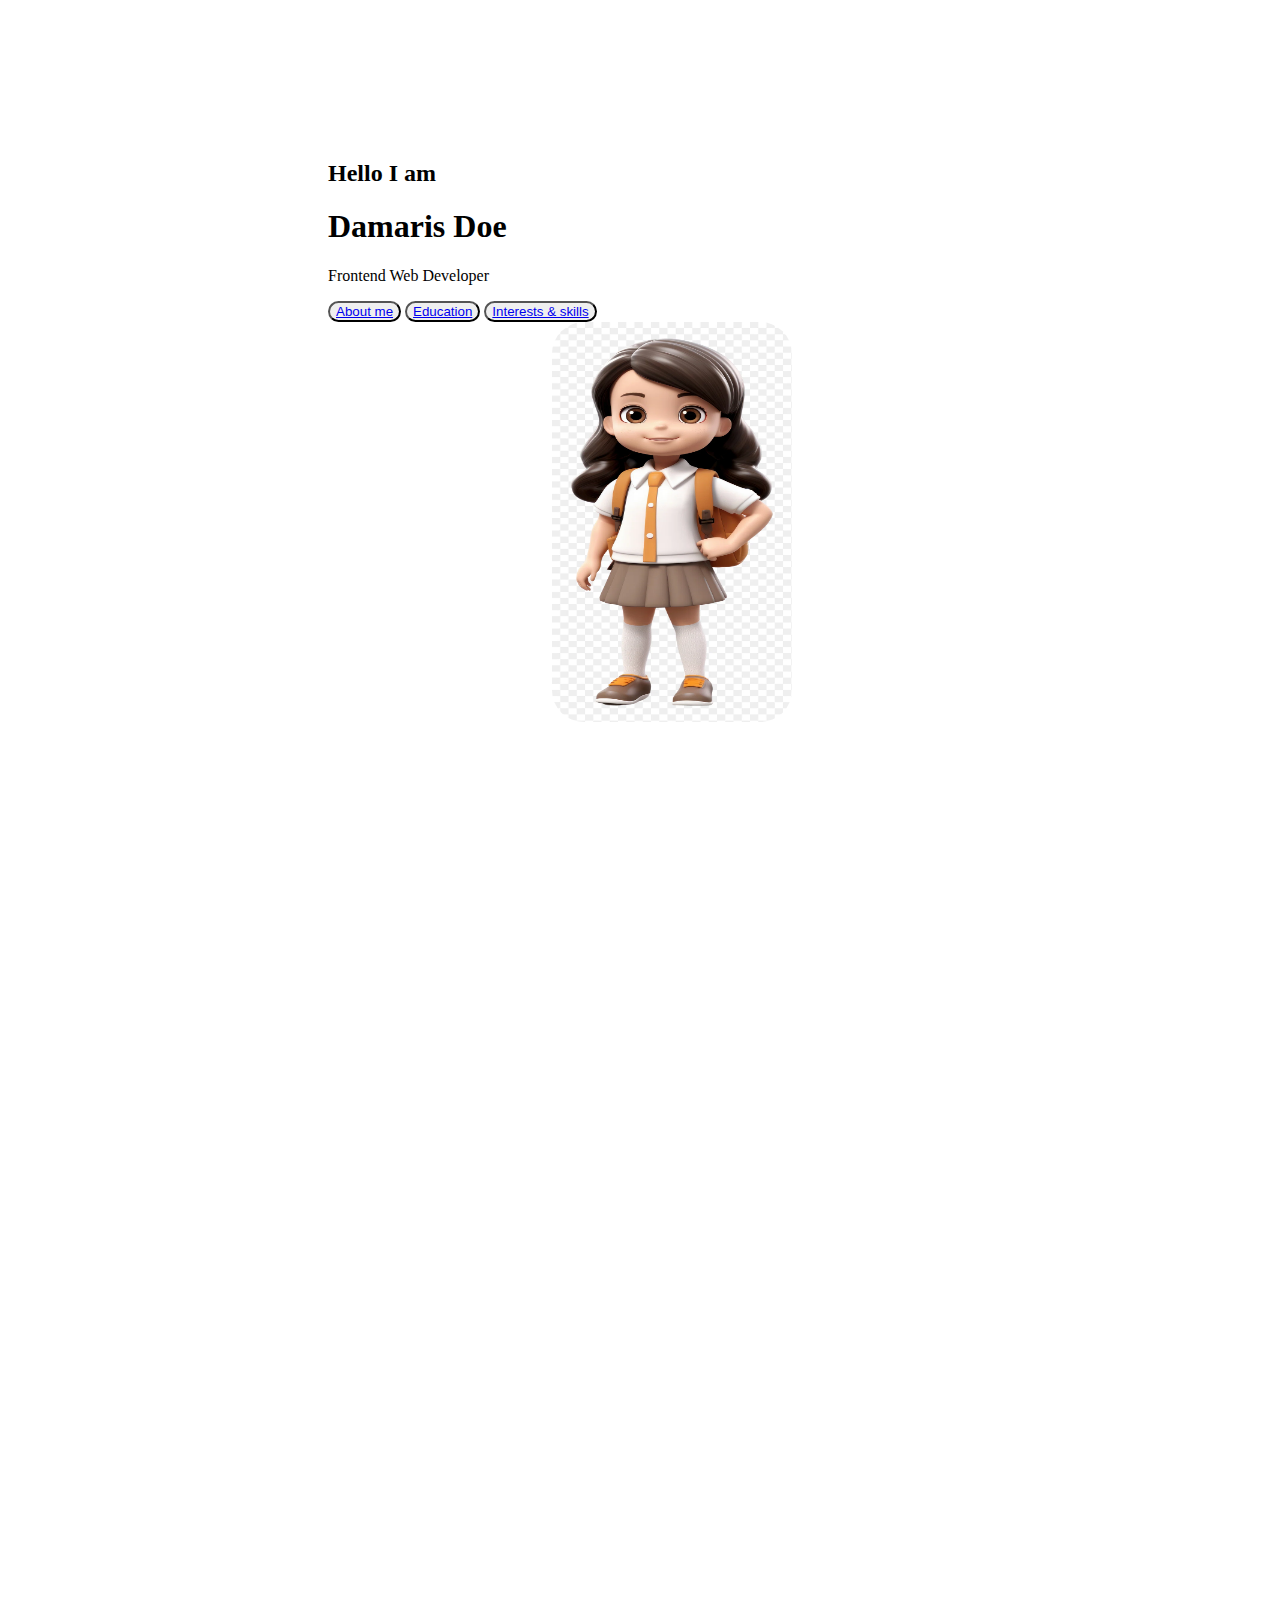
<file: index.html>
<!DOCTYPE html>
<html lang="en">
<head>
    <meta charset="UTF-8">
    <meta name="viewport" content="width=device-width, initial-scale=1.0">
    <title>My Portfolio</title>
    <link rel="stylesheet" href="index.css">
</head>
<body>
    <div class="sec1">
        <h2>Hello I am</h2>
        <h1>Damaris Doe</h1>
        <p>Frontend Web Developer</p>
        <button><a href="./about.html"> About me</a></button>
        <button><a href="./edu.html">Education</a></button>
        <button><a href="./skills.html">Interests & skills</a></button>
        <img src="girl.png" alt="my image">
    </div>

</body>
</html>
</file>
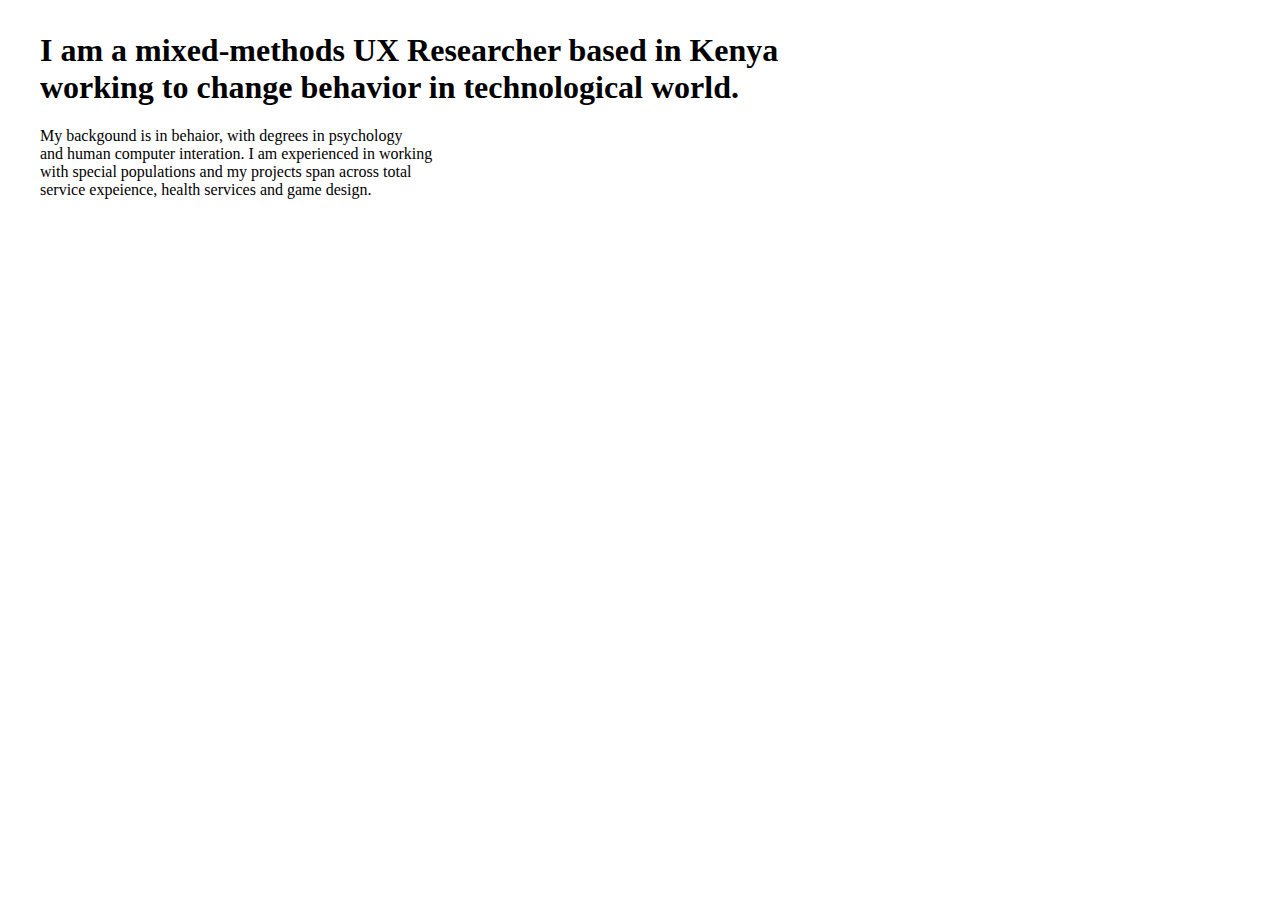
<file: about.html>
<!DOCTYPE html>
<html lang="en">
<head>
    <meta charset="UTF-8">
    <meta name="viewport" content="width=device-width, initial-scale=1.0">
    <title>About me</title>
    <link rel="stylesheet" href="index.css">
</head>
<body>
    <div class="about">
        <h1>I am a mixed-methods UX Researcher based in Kenya <br>
        working to change behavior in technological world.</h1>
        <p>My backgound is in behaior, with degrees in psychology  <br>
            and human computer interation. I am experienced in working <br>
             with special populations and my projects span across total <br>
             service expeience, health services and game design.</p>
    </div>
</body>
</html>
</file>
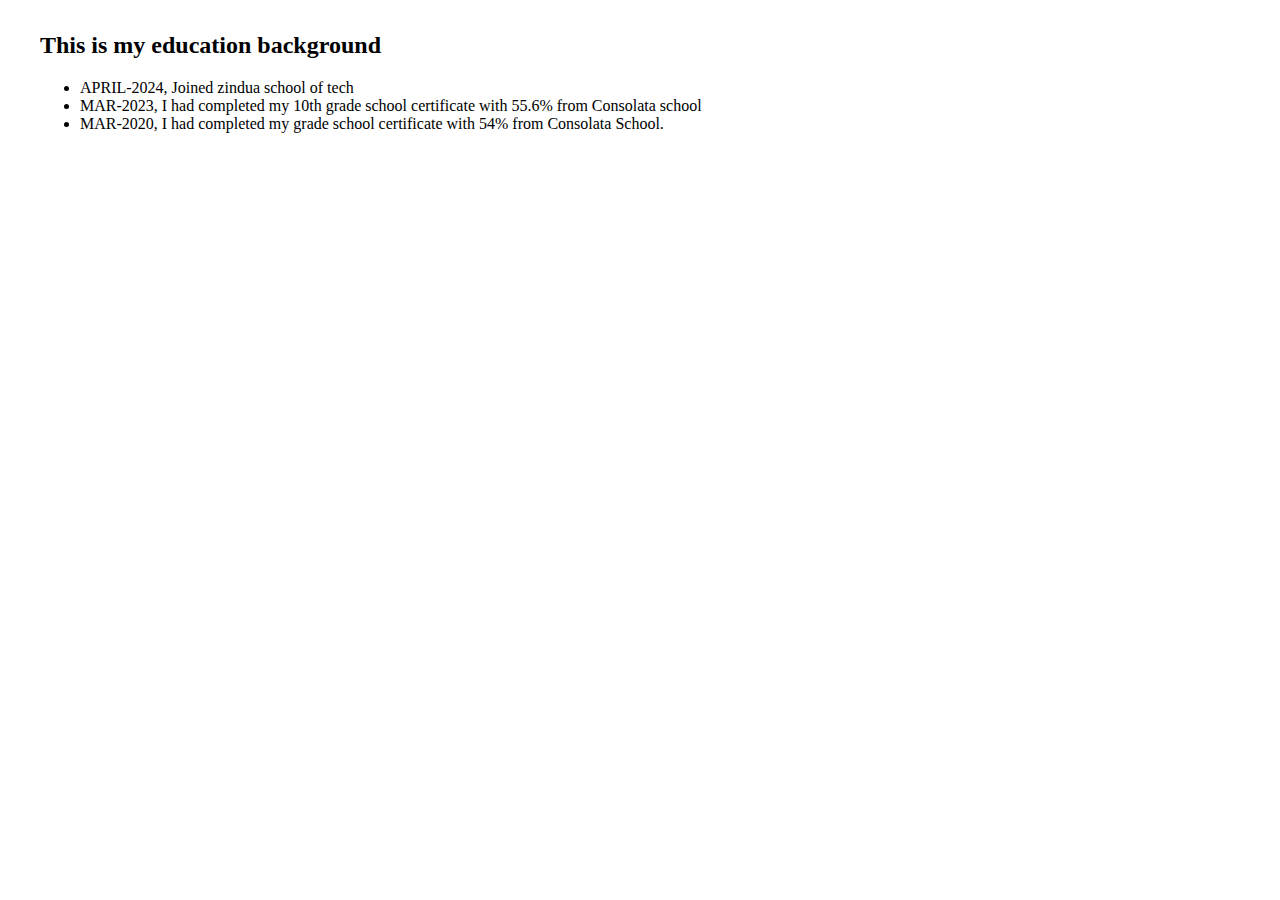
<file: edu.html>
<!DOCTYPE html>
<html lang="en">
<head>
    <meta charset="UTF-8">
    <meta name="viewport" content="width=device-width, initial-scale=1.0">
    <title>Document</title>
    <link rel="stylesheet" href="index.css">
</head>
<body>
    <div class="edu">
        <h2>This is my education background</h2>
        <p>
            <ul>
                <li>APRIL-2024, Joined zindua school of tech</li>
                <li>MAR-2023, I had completed my 10th grade school certificate with 55.6% from Consolata school</li>
                <li>MAR-2020, I had completed my grade school certificate with 54% from Consolata School.</li>
            </ul>
        </p>
    </div>
</body>
</html>
</file>
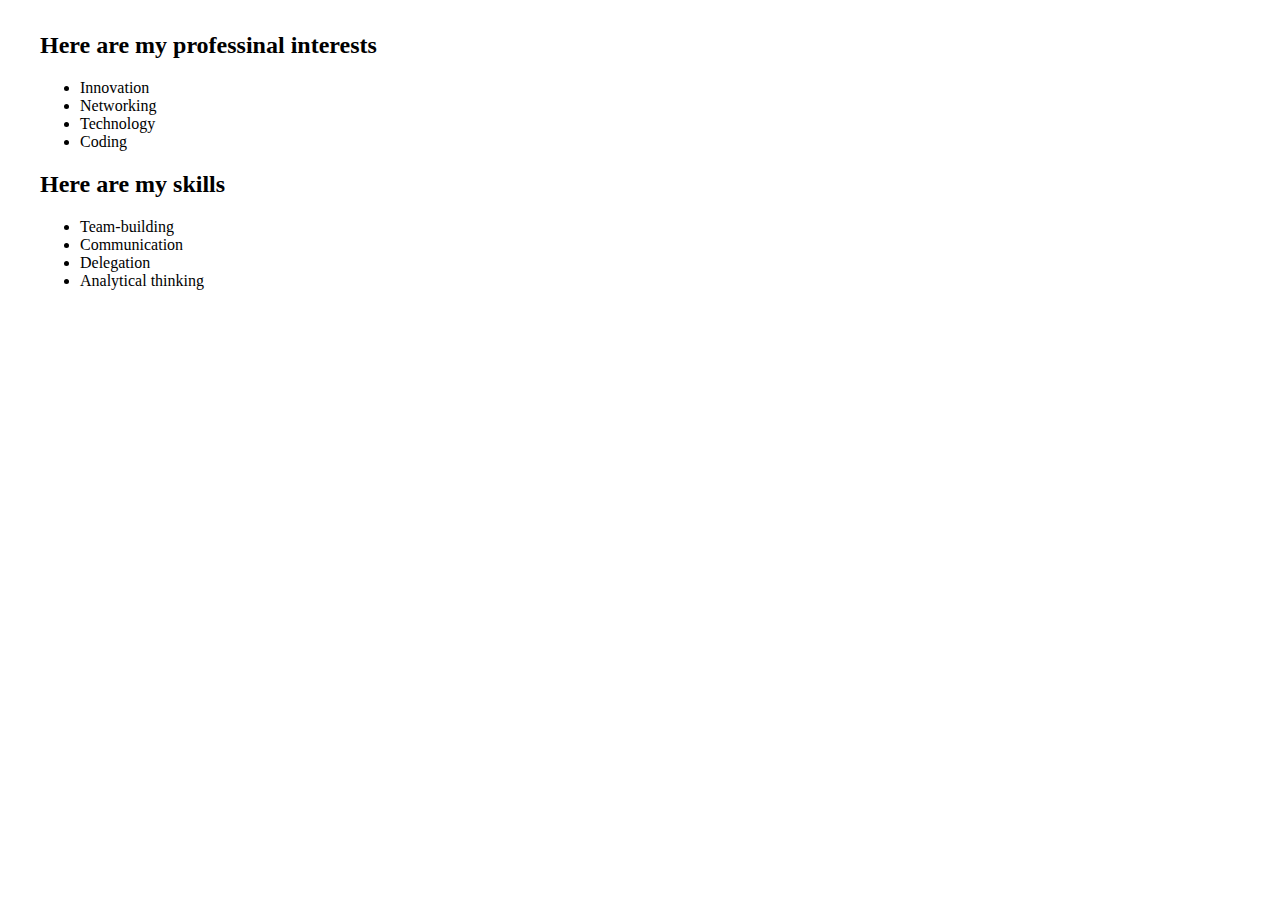
<file: skills.html>
<!DOCTYPE html>
<html lang="en">
<head>
    <meta charset="UTF-8">
    <meta name="viewport" content="width=device-width, initial-scale=1.0">
    <title>skills & Interests</title>
    <link rel="stylesheet" href="index.css">
</head>
<body>
    <div class="skills">
        <h2>Here are  my professinal interests</h2>
        <p>
            <ul>
                <li>Innovation</li>
                <li>Networking</li>
                <li>Technology</li>
                <li>Coding</li>
            </ul>
        </p>
        <h2>Here are my skills</h2>
        <p>
            <ul>
                <li>Team-building</li>
                <li>Communication</li>
                <li>Delegation</li>
                <li>Analytical thinking</li>
            </ul>
        </p>
    </div>
</body>
</html>
</file>
<file: index.css>
.sec1 > button {
    border-radius: 2rem;
}
.sec1 {
    margin-top: 10rem;
    margin-left: 20rem;
    justify-content: center;
    
}

.sec1> img {
    width: 15rem;
    height: 25rem;   
    float: right;
    margin-right: 30rem;    
    margin-bottom: 100rem;
    border-radius: 2rem;
    margin-left: 40rem;   
}

.skills {
    margin-top: 2rem;
    margin-left: 2rem;
}
.about {
    margin-top: 2rem;
    margin-left: 2rem;
}
.edu {
    margin-top: 2rem;
    margin-left: 2rem;
}
</file>
